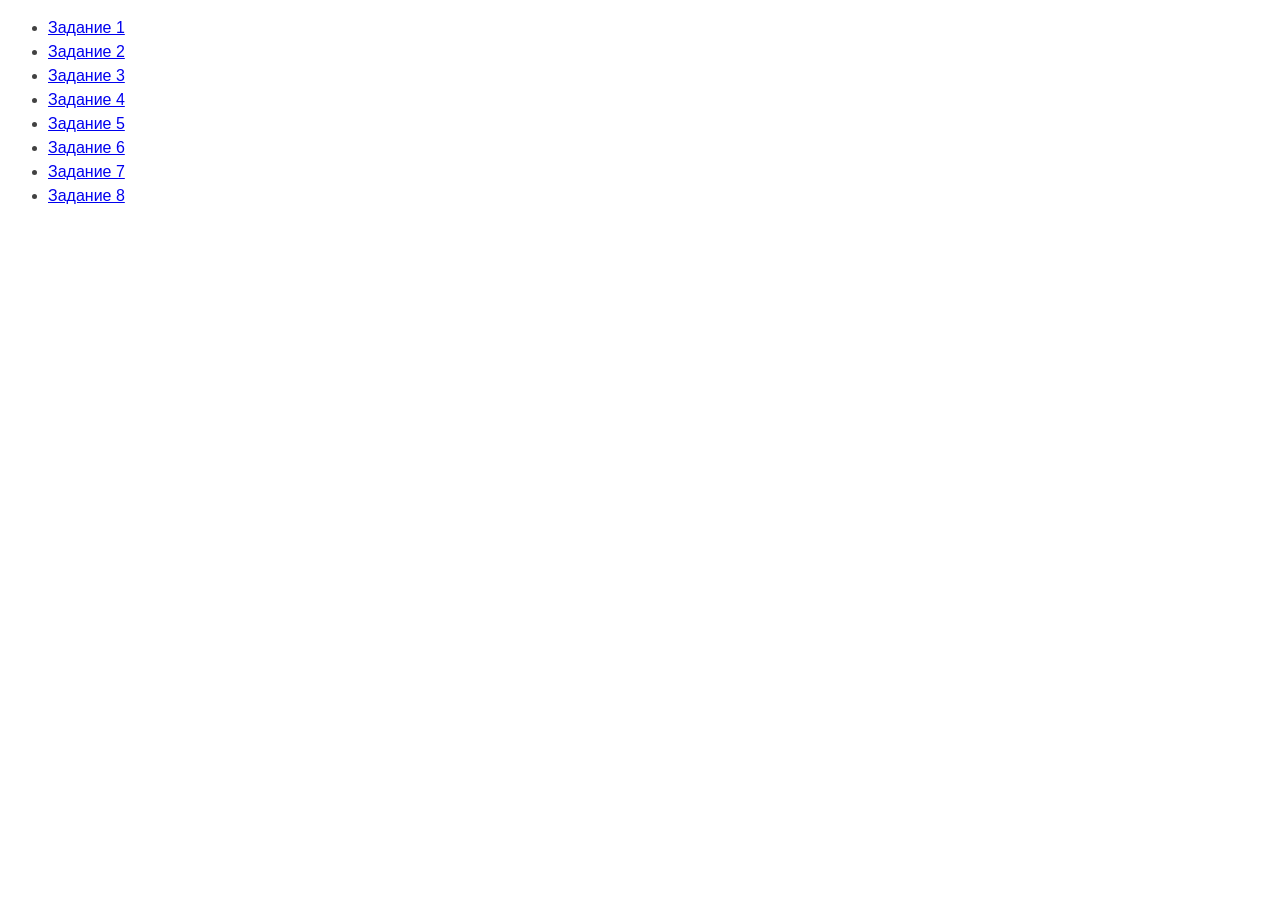
<file: index.html>
<!DOCTYPE html>
<html lang="ru">
  <head>
    <meta charset="UTF-8" />
    <meta http-equiv="X-UA-Compatible" content="IE=edge" />
    <meta name="viewport" content="width=device-width, initial-scale=1.0" />
    <title>Страница навигации</title>
    <style>
      body {
        font-family: -apple-system, BlinkMacSystemFont, 'Segoe UI', Roboto,
          Oxygen, Ubuntu, Cantarell, 'Open Sans', 'Helvetica Neue', sans-serif;
        background-color: #fff;
        color: #424242;
        line-height: 1.5;
      }
    </style>
  </head>
  <body>
    <ul>
      <li><a href="task-01.html">Задание 1</a></li>
      <li><a href="task-02.html">Задание 2</a></li>
      <li><a href="task-03.html">Задание 3</a></li>
      <li><a href="task-04.html">Задание 4</a></li>
      <li><a href="task-05.html">Задание 5</a></li>
      <li><a href="task-06.html">Задание 6</a></li>
      <li><a href="task-07.html">Задание 7</a></li>
      <li><a href="task-08.html">Задание 8</a></li>
    </ul>
  </body>
</html>
</file>
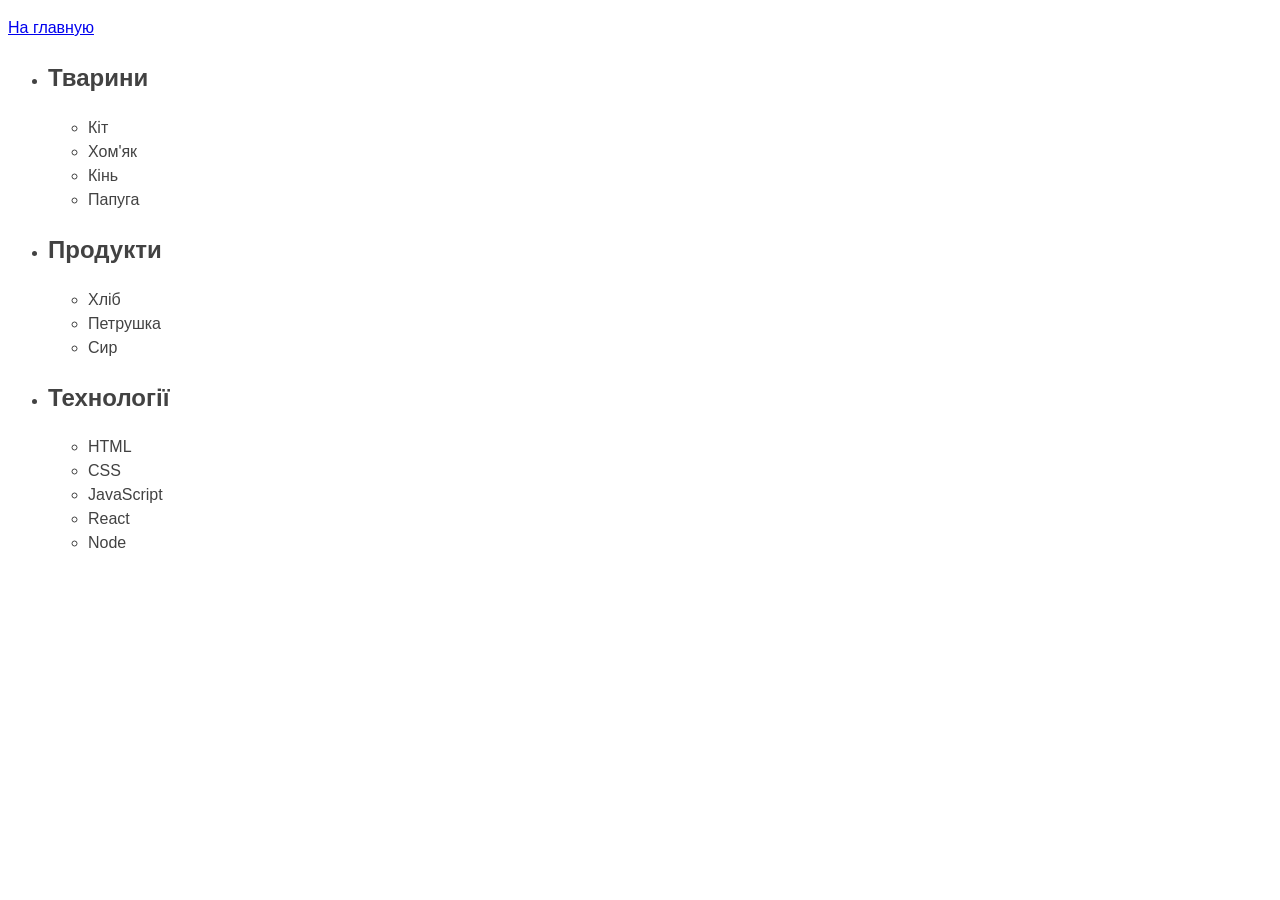
<file: task-01.html>
<!DOCTYPE html>
<html lang="ru">
  <head>
    <meta charset="UTF-8" />
    <meta http-equiv="X-UA-Compatible" content="IE=edge" />
    <meta name="viewport" content="width=device-width, initial-scale=1.0" />
    <title>Задание 1</title>
    <style>
      body {
        font-family: -apple-system, BlinkMacSystemFont, 'Segoe UI', Roboto,
          Oxygen, Ubuntu, Cantarell, 'Open Sans', 'Helvetica Neue', sans-serif;
        background-color: #fff;
        color: #424242;
        line-height: 1.5;
      }
    </style>
  </head>
  <body>
    <p><a href="index.html">На главную</a></p>
    <ul id="categories">
      <li class="item">
        <h2>Тварини</h2>
    
        <ul>
          <li>Кіт</li>
          <li>Хом'як</li>
          <li>Кінь</li>
          <li>Папуга</li>
        </ul>
      </li>
      <li class="item">
        <h2>Продукти</h2>
    
        <ul>
          <li>Хліб</li>
          <li>Петрушка</li>
          <li>Сир</li>
        </ul>
      </li>
      <li class="item">
        <h2>Технології</h2>
    
        <ul>
          <li>HTML</li>
          <li>CSS</li>
          <li>JavaScript</li>
          <li>React</li>
          <li>Node</li>
        </ul>
      </li>
    </ul>
    <script src="js/task-01.js" type="module"></script>
  </body>
</html>
</file>
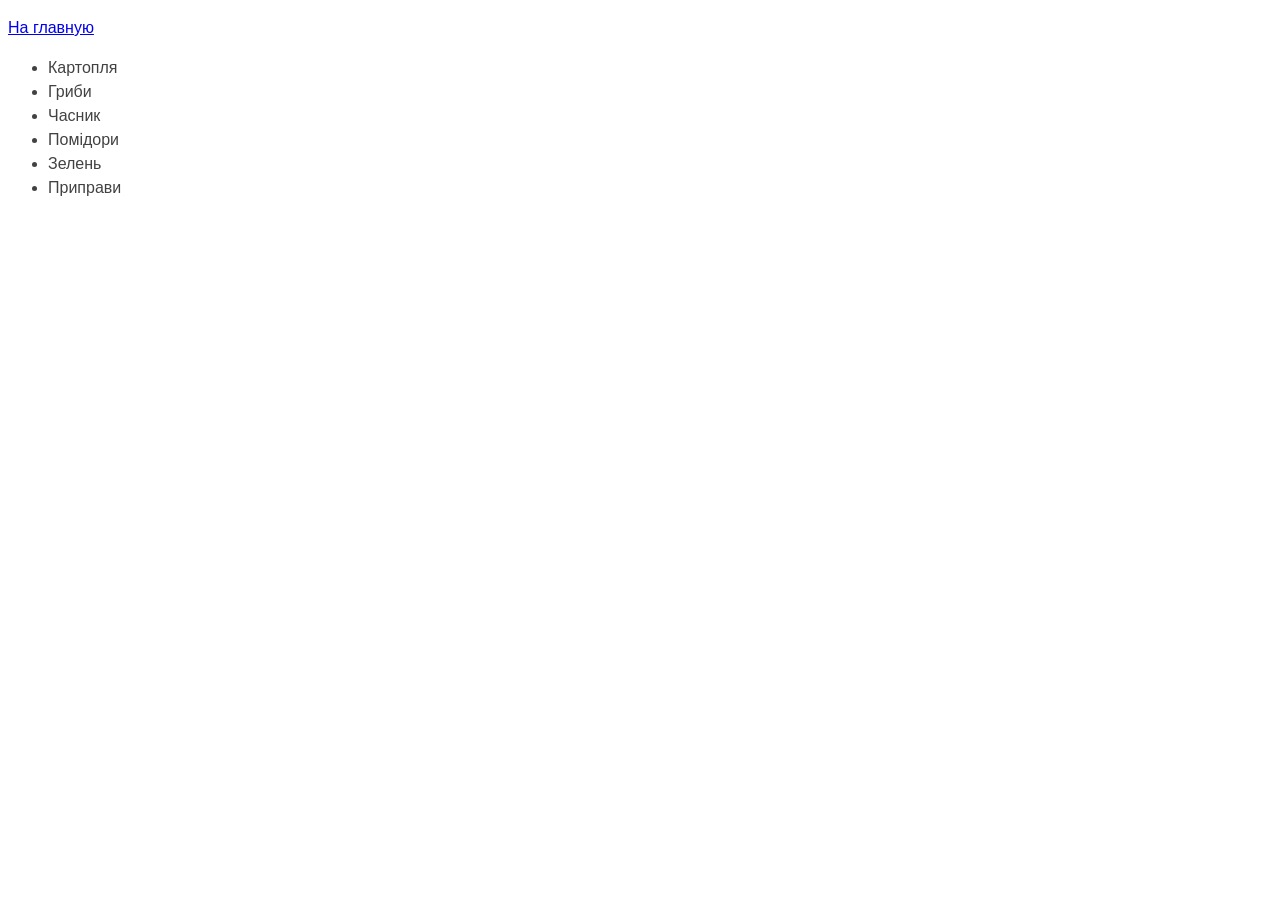
<file: task-02.html>
<!DOCTYPE html>
<html lang="ru">
  <head>
    <meta charset="UTF-8" />
    <meta http-equiv="X-UA-Compatible" content="IE=edge" />
    <meta name="viewport" content="width=device-width, initial-scale=1.0" />
    <title>Задание 2</title>
    <style>
      body {
        font-family: -apple-system, BlinkMacSystemFont, 'Segoe UI', Roboto,
          Oxygen, Ubuntu, Cantarell, 'Open Sans', 'Helvetica Neue', sans-serif;
        background-color: #fff;
        color: #424242;
        line-height: 1.5;
      }
    </style>
  </head>
  <body>
    <p><a href="index.html">На главную</a></p>
    <ul id="ingredients"></ul>
    <script src="js/task-02.js" type="module"></script>
  </body>
</html>
</file>
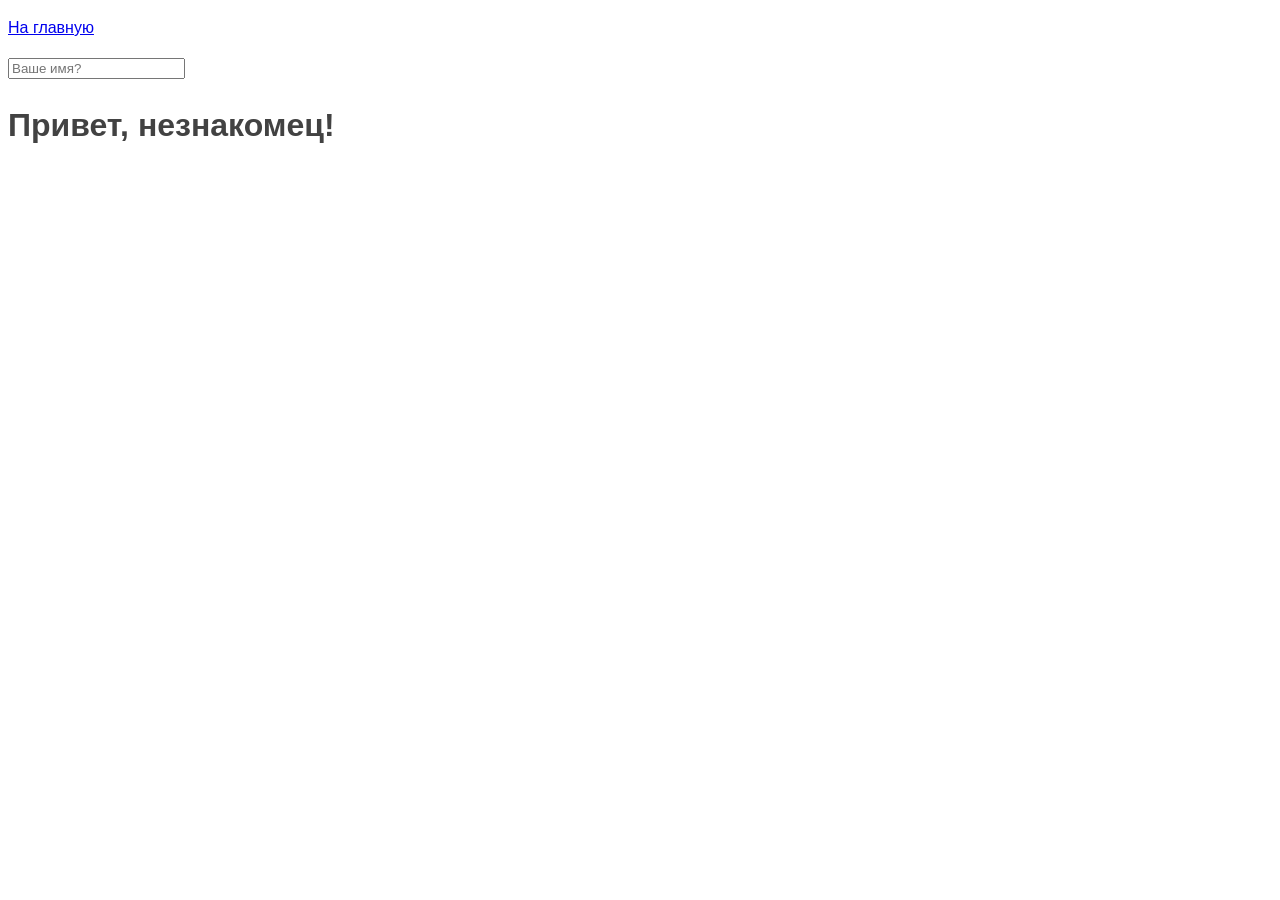
<file: task-05.html>
<!DOCTYPE html>
<html lang="ru">
  <head>
    <meta charset="UTF-8" />
    <meta http-equiv="X-UA-Compatible" content="IE=edge" />
    <meta name="viewport" content="width=device-width, initial-scale=1.0" />
    <title>Задание 5</title>
    <style>
      body {
        font-family: -apple-system, BlinkMacSystemFont, 'Segoe UI', Roboto,
          Oxygen, Ubuntu, Cantarell, 'Open Sans', 'Helvetica Neue', sans-serif;
        background-color: #fff;
        color: #424242;
        line-height: 1.5;
      }
    </style>
  </head>
  <body>
    <p><a href="index.html">На главную</a></p>
    <input type="text" placeholder="Ваше имя?" id="name-input" />
    <h1>Привет, <span id="name-output">незнакомец</span>!</h1>
    <script src="js/task-05.js" type="module"></script>
  </body>
</html>
</file>
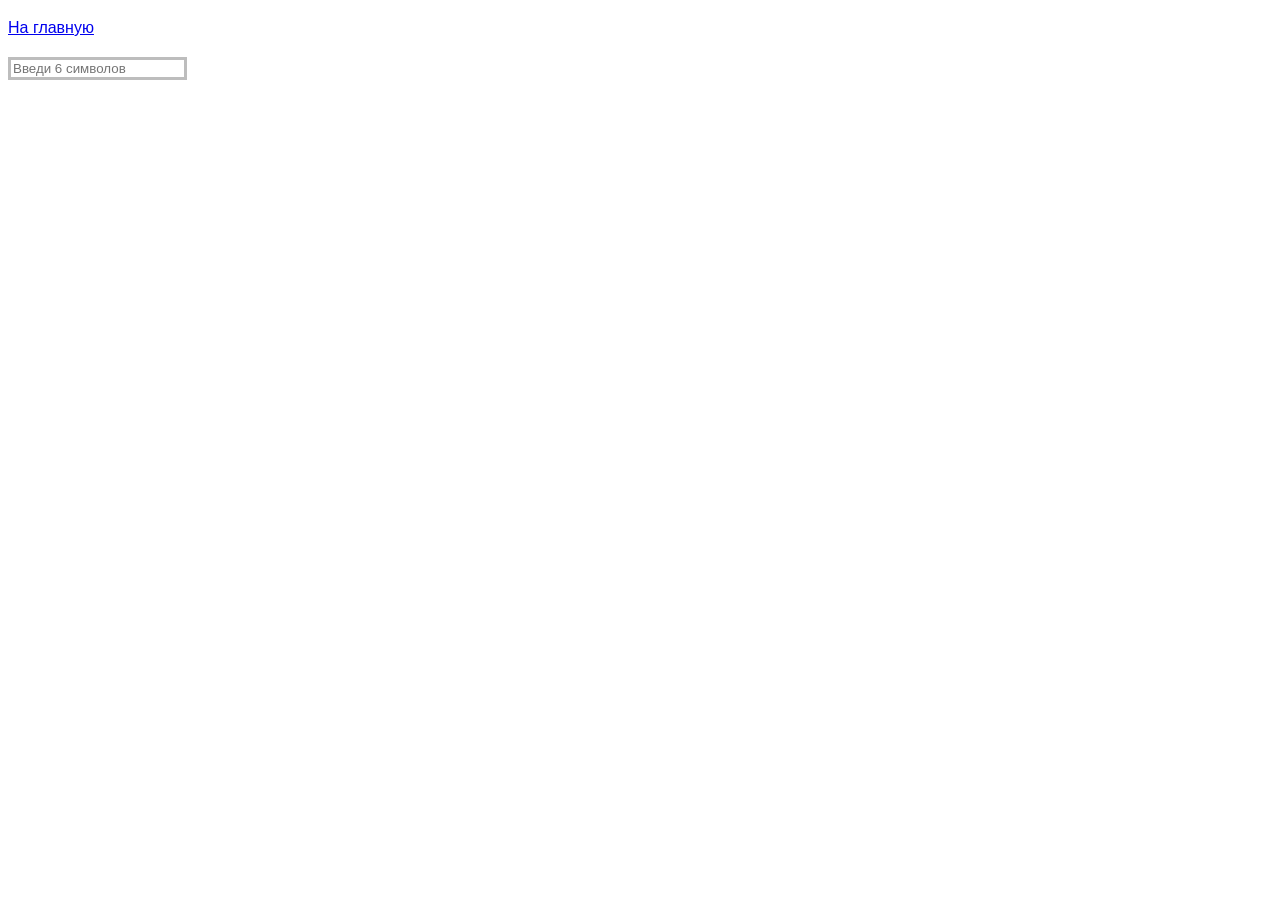
<file: task-06.html>
<!DOCTYPE html>
<html lang="ru">
  <head>
    <meta charset="UTF-8" />
    <meta http-equiv="X-UA-Compatible" content="IE=edge" />
    <meta name="viewport" content="width=device-width, initial-scale=1.0" />
    <title>Задание 6</title>
    <style>
      body {
        font-family: -apple-system, BlinkMacSystemFont, 'Segoe UI', Roboto,
          Oxygen, Ubuntu, Cantarell, 'Open Sans', 'Helvetica Neue', sans-serif;
        background-color: #fff;
        color: #424242;
        line-height: 1.5;
      }
      #validation-input {
        border: 3px solid #bdbdbd;
      }

      #validation-input.valid {
        border-color: #4caf50;
      }

      #validation-input.invalid {
        border-color: #f44336;
      }
    </style>
  </head>
  <body>
    <p><a href="index.html">На главную</a></p>
    <input type="text" id="validation-input" data-length="6" placeholder="Введи 6 символов" />
    <script src="js/task-06.js" type="module"></script>
  </body>
</html>
</file>
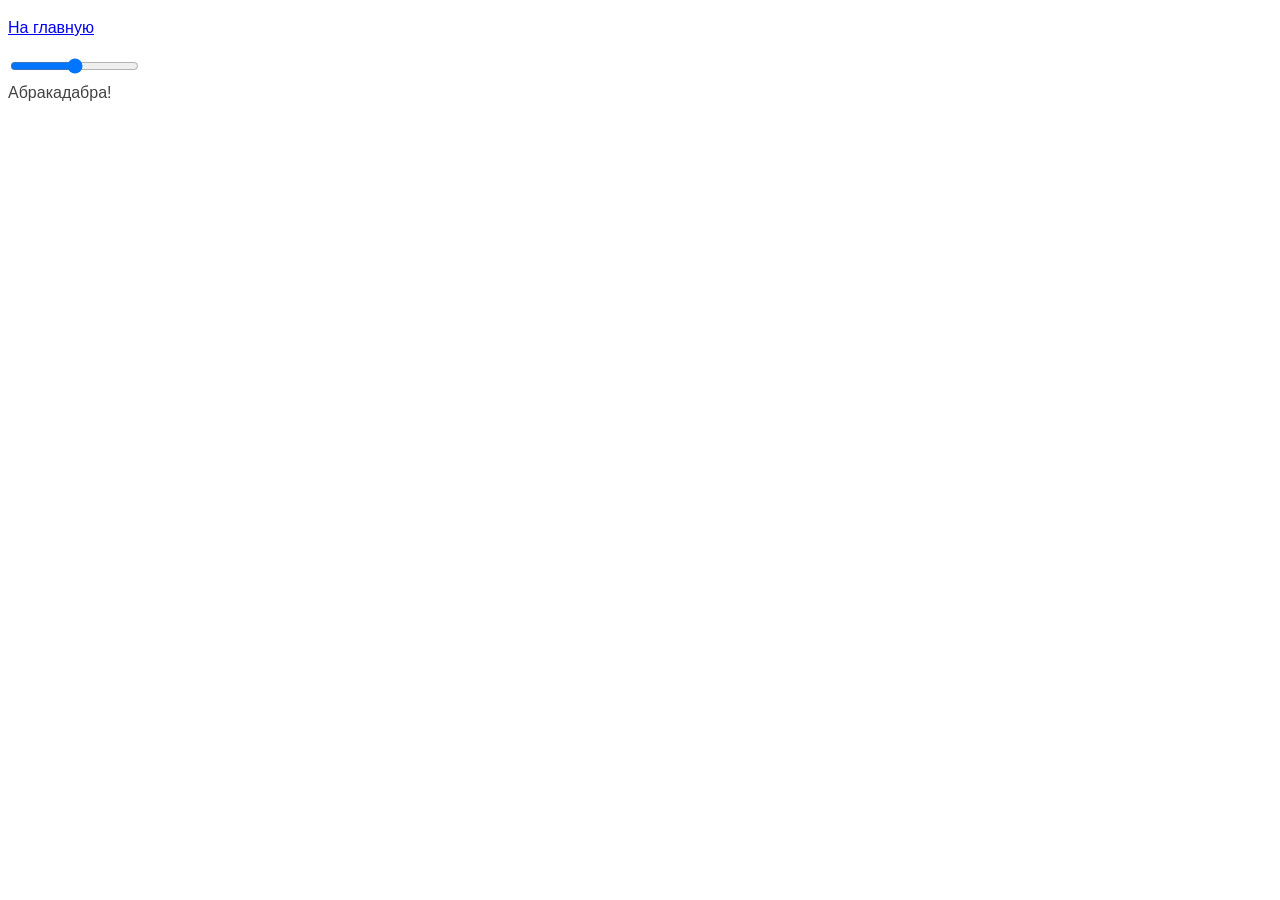
<file: task-07.html>
<!DOCTYPE html>
<html lang="ru">
  <head>
    <meta charset="UTF-8" />
    <meta http-equiv="X-UA-Compatible" content="IE=edge" />
    <meta name="viewport" content="width=device-width, initial-scale=1.0" />
    <title>Задание 7</title>
    <style>
      body {
        font-family: -apple-system, BlinkMacSystemFont, 'Segoe UI', Roboto,
          Oxygen, Ubuntu, Cantarell, 'Open Sans', 'Helvetica Neue', sans-serif;
        background-color: #fff;
        color: #424242;
        line-height: 1.5;
      }
    </style>
  </head>
  <body>
    <p><a href="index.html">На главную</a></p>
    <input id="font-size-control" type="range" />
    <br />
    <span id="text">Абракадабра!</span>
    <script src="js/task-07.js" type="module"></script>
  </body>
</html>
</file>
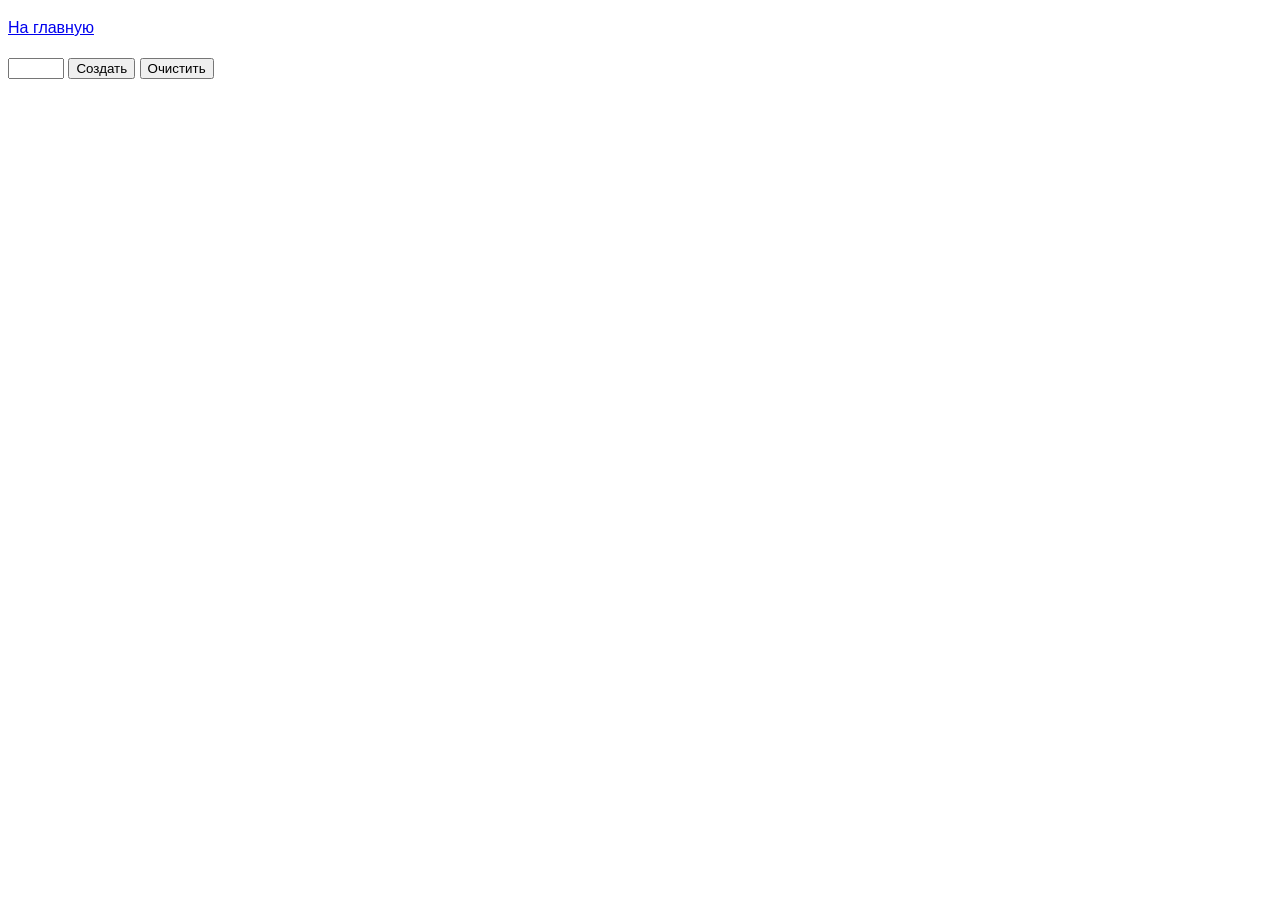
<file: task-08.html>
<!DOCTYPE html>
<html lang="ru">
  <head>
    <meta charset="UTF-8" />
    <meta http-equiv="X-UA-Compatible" content="IE=edge" />
    <meta name="viewport" content="width=device-width, initial-scale=1.0" />
    <title>Задание 8</title>
    <style>
      body {
        font-family: -apple-system, BlinkMacSystemFont, 'Segoe UI', Roboto,
          Oxygen, Ubuntu, Cantarell, 'Open Sans', 'Helvetica Neue', sans-serif;
        line-height: 1.5;
      }
    </style>
  </head>
  <body>
    <p><a href="index.html">На главную</a></p>
    <div id="controls">
      <input type="number" min="0" max="100" step="1" />
      <button type="button" data-action="render">Создать</button>
      <button type="button" data-action="destroy">Очистить</button>
    </div>
    
    <div id="boxes"></div>
    <script src="js/task-08.js" type="module"></script>
  </body>
</html>
</file>
